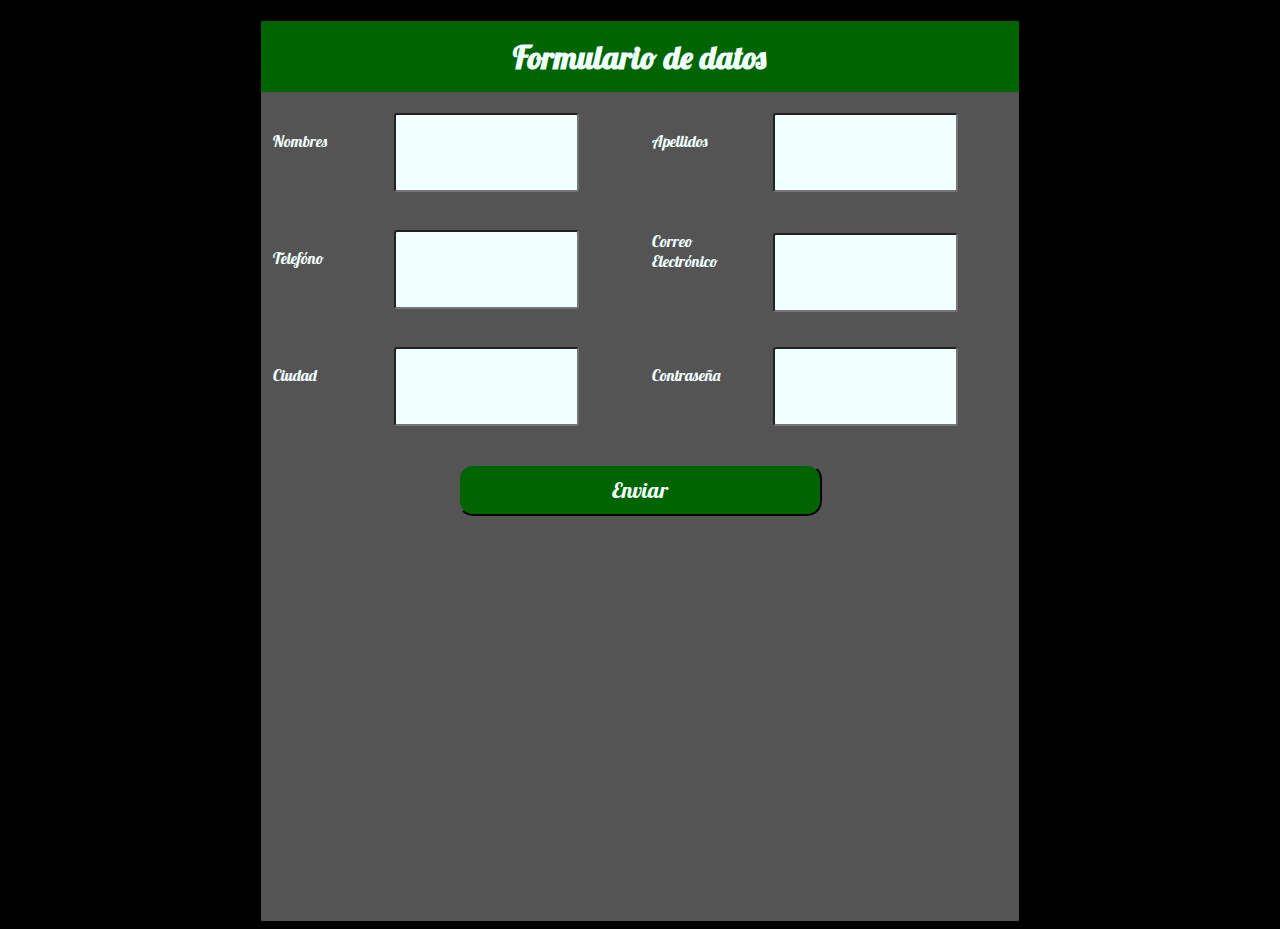
<file: Desarrollo 1/index.html>
<!DOCTYPE html>
<html lang="es">
<head>
    <meta charset="UTF-8">
    <meta http-equiv="X-UA-Compatible" content="IE=edge">
    <meta name="vierport" content="width=device-width, initial-scale=1.0">
    <title>Document</title>
    <link rel="stylesheet" href="style.css" > 
    <script src="script.js"></script>
    <link rel="preconnect" href="https://fonts.gstatic.com">
    <link href="https://fonts.googleapis.com/css2?family=Lobster&display=swap" rel="stylesheet"> 
</head>
<body>
  <div class="container">
      <h1>Formulario de datos</h1>
        <div class="columna">
            <label>Nombres</label>
            <input class="cuadros" type="text" >
        </div>
        <div class="columna">
            <label>Apellidos</label>
            <input class="cuadros" type="text" >
        </div>
        <div class="columna">
            <label>Telefóno</label>
            <input class="cuadros" type="tel" >
        </div>
        <div class="columna">
            <label>Correo Electrónico</label>
            <input  class="cuadros" type="email" >
        </div>
        <div class="columna">
            <label>Ciudad</label>
            <input  class="cuadros" type="text" >
        </div>
        <div class="columna">
            <label>Contraseña</label>
            <input class="cuadros" type="password" >
        </div>
        <div class="boton">
            <button>Enviar</button>
        </div>    
        
  </div>

</body>
</html>
</file>
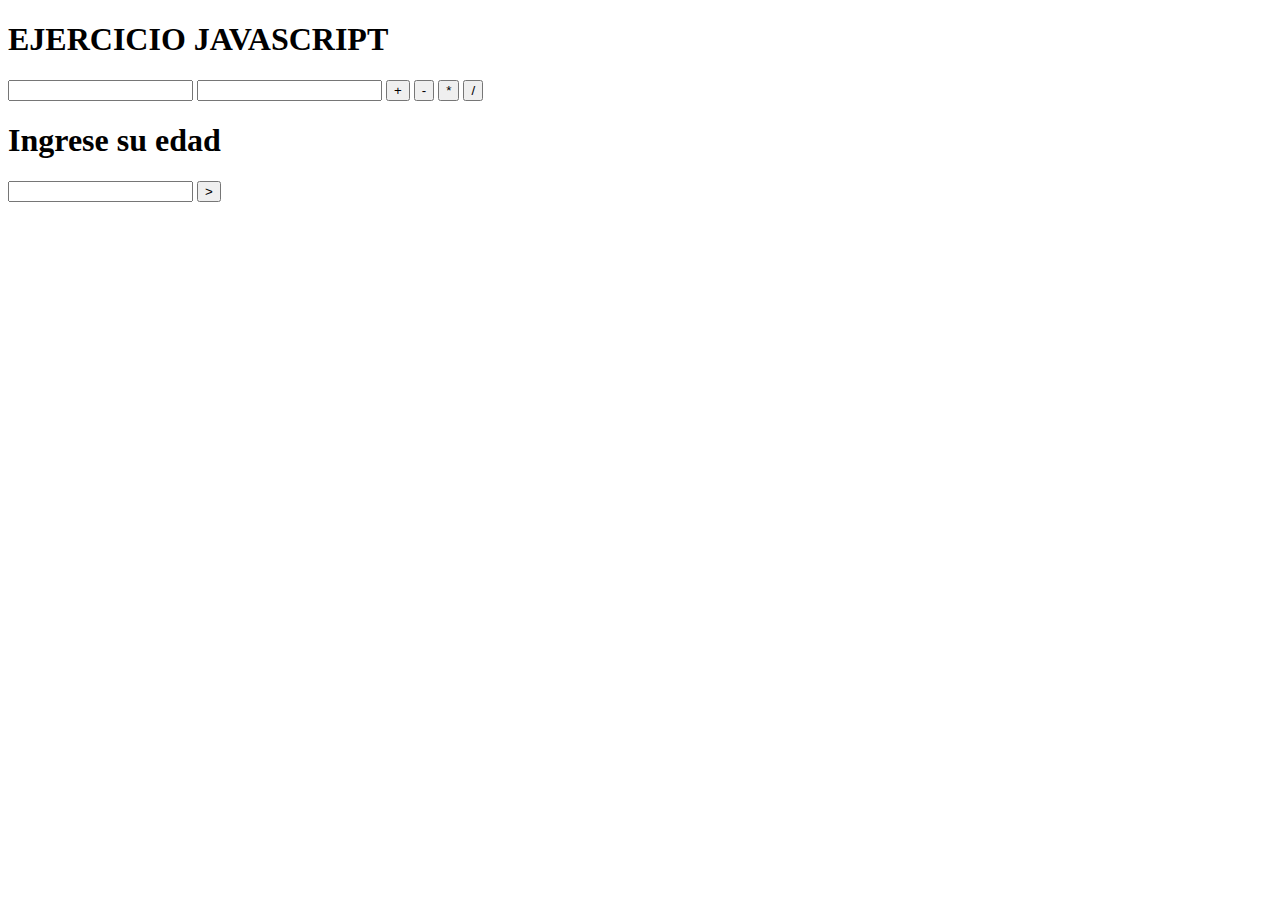
<file: Nuevo Desarrollo 1/index.html>
<!DOCTYPE html>
<html lang="es">
<head>
    <meta charset="UTF-8">
    <meta http-equiv="X-UA-Compatible" content="IE=edge">
    <meta name="vierport" content="width=device-width, initial-scale=1.0">
    <title>Document</title>
    <script src="script.js"></script>
</head>
<body>
  <h1> EJERCICIO JAVASCRIPT</h1>
  <input type="text" name="numero1" id="numero1">
  <input type="text" name="numero2" id="numero2">
  <button onclick="sumar()">+</button>
  <button onclick="restar()">-</button>
  <button onclick="multiplica()">*</button>
  <button onclick="divide()">/</button>
  <div id="resultado"></div>

  <h1> Ingrese su edad</h1>
  <input type="text" name="edad" id="edad">
  <button onclick="Caledad()">></button>
  

</body>
</html>
</file>
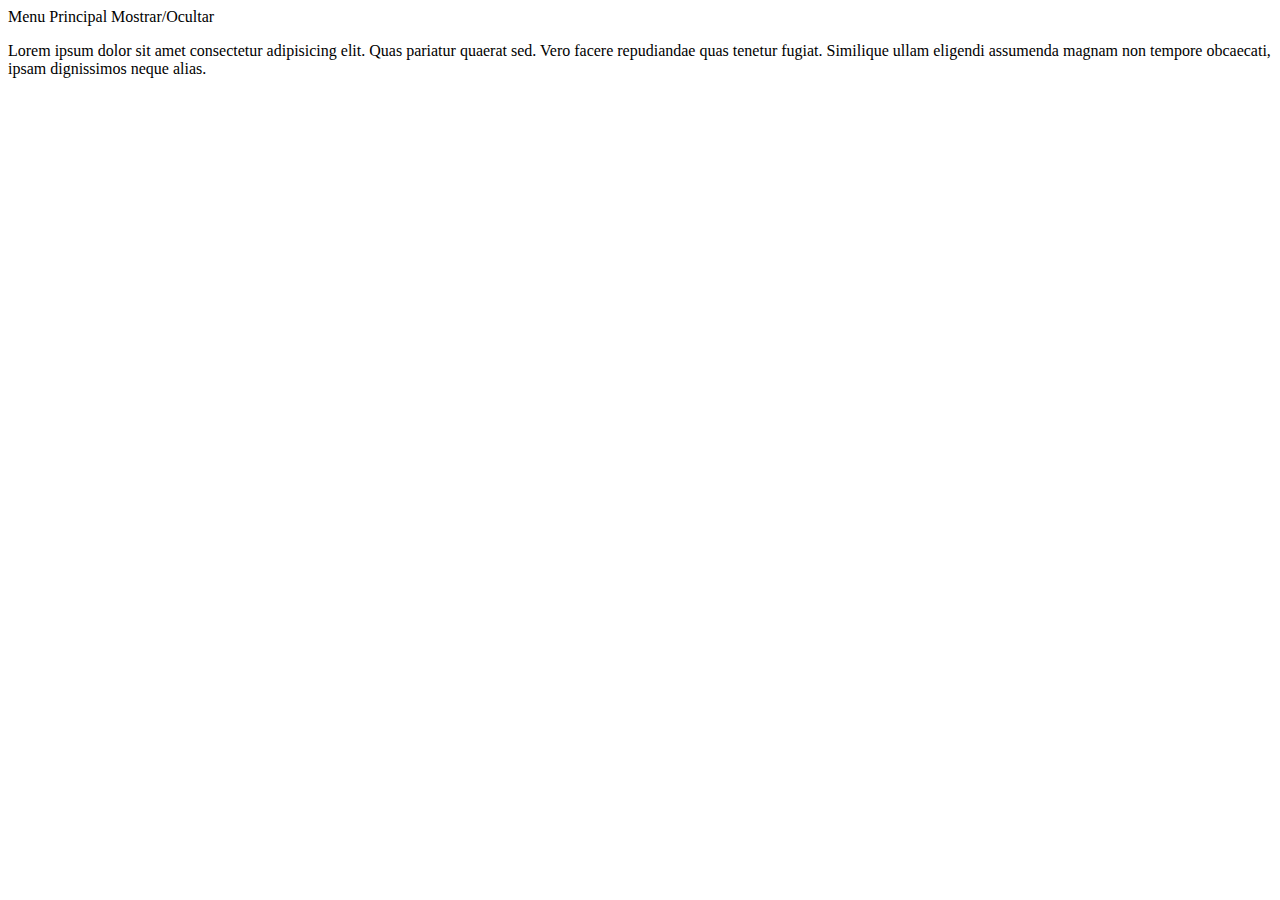
<file: Nuevo Desarrollo/Index.html>
<!DOCTYPE html>
<html lang="es">
<head>
    <meta charset="UTF-8">
    <meta http-equiv="X-UA-Compatible" content="IE=edge">
    <meta name="vierport" content="width=device-width, initial-scale=1.0">
    <title>Document</title>
    <script src="script.js"></script>
</head>
<body>
<div id="cabecera">
    Menu Principal
    <a onclick="muestra_oculta('contenido')">Mostrar/Ocultar</a>
</div>
<div id="contenido" style="display: none;">
    <p>Lorem ipsum dolor sit amet consectetur adipisicing elit. Quas pariatur quaerat sed. Vero facere repudiandae quas tenetur fugiat. Similique ullam eligendi assumenda magnam non tempore obcaecati, ipsam dignissimos neque alias.</p>
</div>

</body>
</html>
</file>
<file: Desarrollo 1/style.css>
body{
    background-color: black;
}

.container{
    width: 60%;
    margin: auto;
    align-items: center;
    background-color: #545454;
    font-family: 'Lobster', cursive;  
    height: 100vh;
}
h1{
    background-color: darkgreen;
    padding: 2%;
    font-size: 32px;
    text-align: center;
    color: azure;
}
.columna{  
    width: 50%;
    float: left;
    height: 13%;
    color: azure;
}
label{
    display: inline-block;
    width: 28%;
    padding: 1px 12px;
}

.cuadros{
    padding: 20px 2px 40px;
    border-radius: 3px;
    background-color: azure;
}

.boton{
    text-align: center;
}
button{
    padding: 10px 20%;
    background-color: darkgreen;
    color: azure ;
    font-family: 'Lobster', cursive;
    border-radius: 15px;
    font-size: 22px;
}



/*todos los label dentro de un div
input 40 pixede alto
3px border radius
backgroud
</file>
